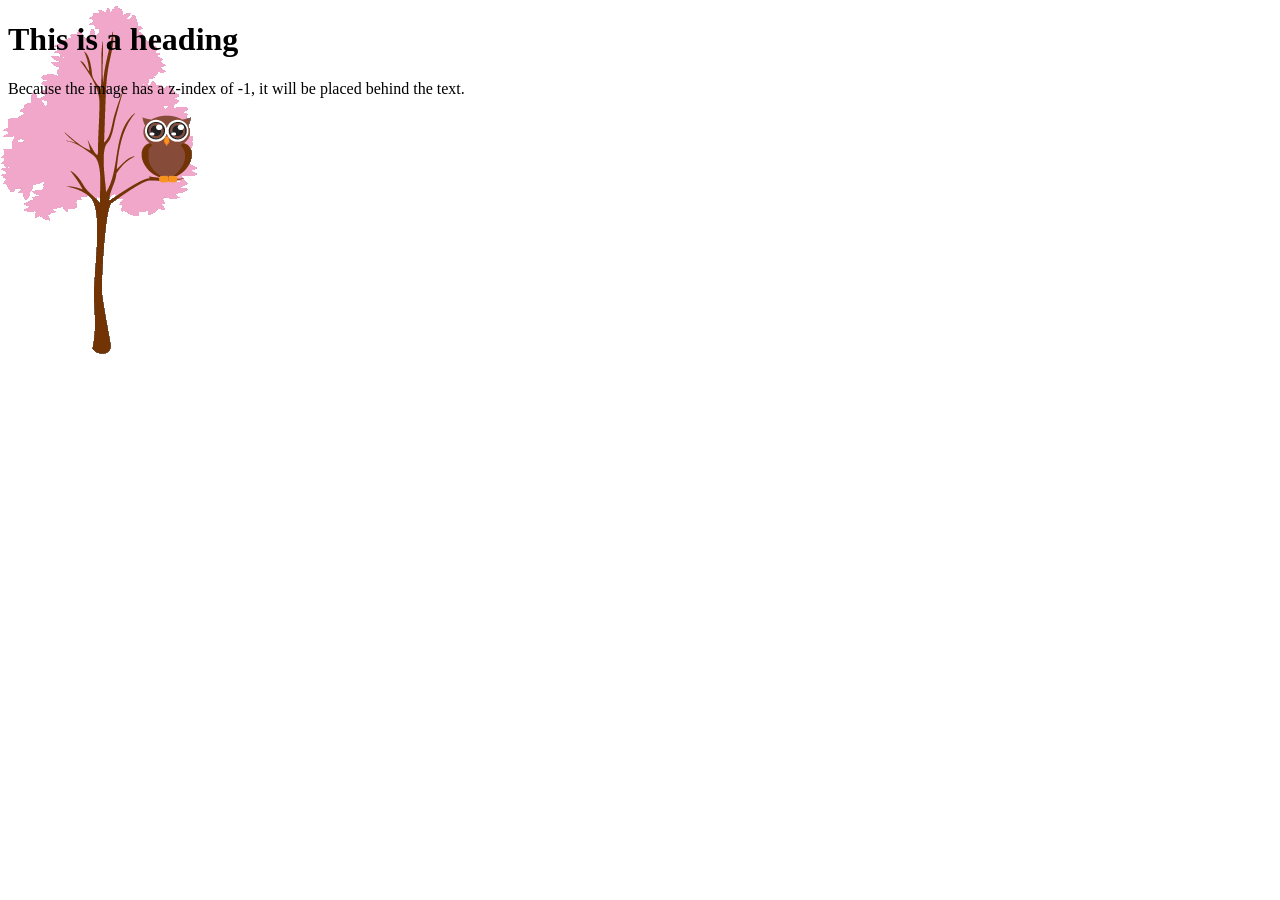
<file: CSS/backgrouns.html>
<!DOCTYPE html>
<html>

<head>
    <style>
        img {
            position: absolute;
            left: 0px;
            top: 0px;
            z-index: -1;
        }
    </style>
</head>

<body>

    <h1>This is a heading</h1>
    <img src="img_tree.png">
    <p>Because the image has a z-index of -1, it will be placed behind the text.</p>

</body>

</html>
</file>
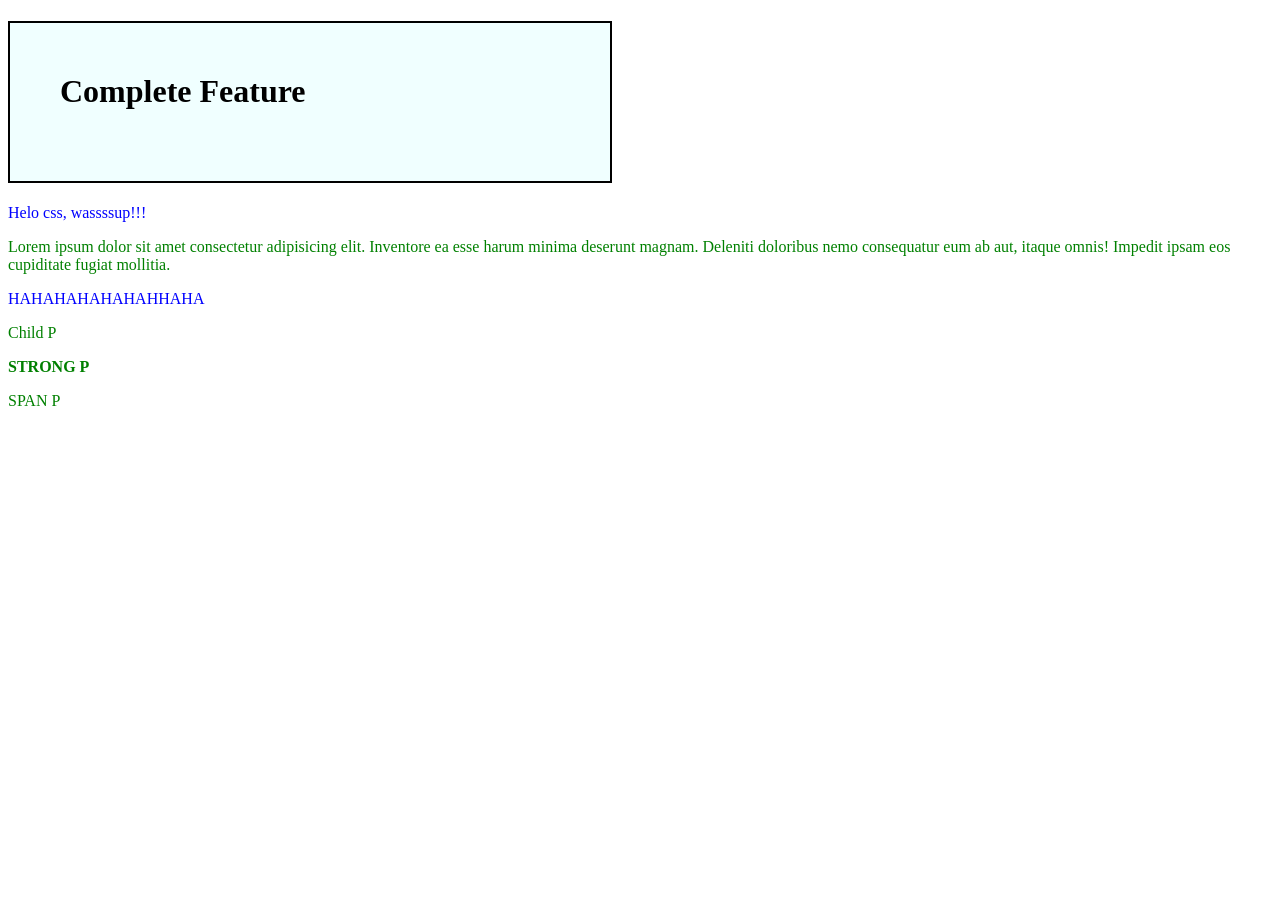
<file: CSS/feature.html>
<!DOCTYPE html>
<html lang="en">

<head>
    <meta charset="UTF-8">
    <meta name="viewport" content="width=, initial-scale=1.0">
    <title>Document</title>
    <style>
        #box {
            width: 500px;
            height: 0.6in;
            padding: 50px;
            background-color: azure;
            border: 2px solid black;


        }

        p {
            color: green;
        }

        #intro {
            color: blue;

        }

        .note {
            color: crimson;

        }
    </style>
</head>

<body>
    <h1 id="box"> Complete Feature </h1>
    <p id="intro" class="note">Helo css, wassssup!!!</p>
    <p>Lorem ipsum dolor sit amet consectetur adipisicing elit. Inventore ea esse harum minima deserunt magnam. Deleniti
        doloribus nemo consequatur eum ab aut, itaque omnis! Impedit ipsam eos cupiditate fugiat mollitia.</p>
    <p id="intro">HAHAHAHAHAHAHHAHA</p>
    <div>
        <p>Child P</p>
        <strong>
            <p>STRONG P</p>
        </strong>
    </div>
    <div>
        <span>
            <p>SPAN P</p>
        </span>
    </div>
</body>

</html>
</file>
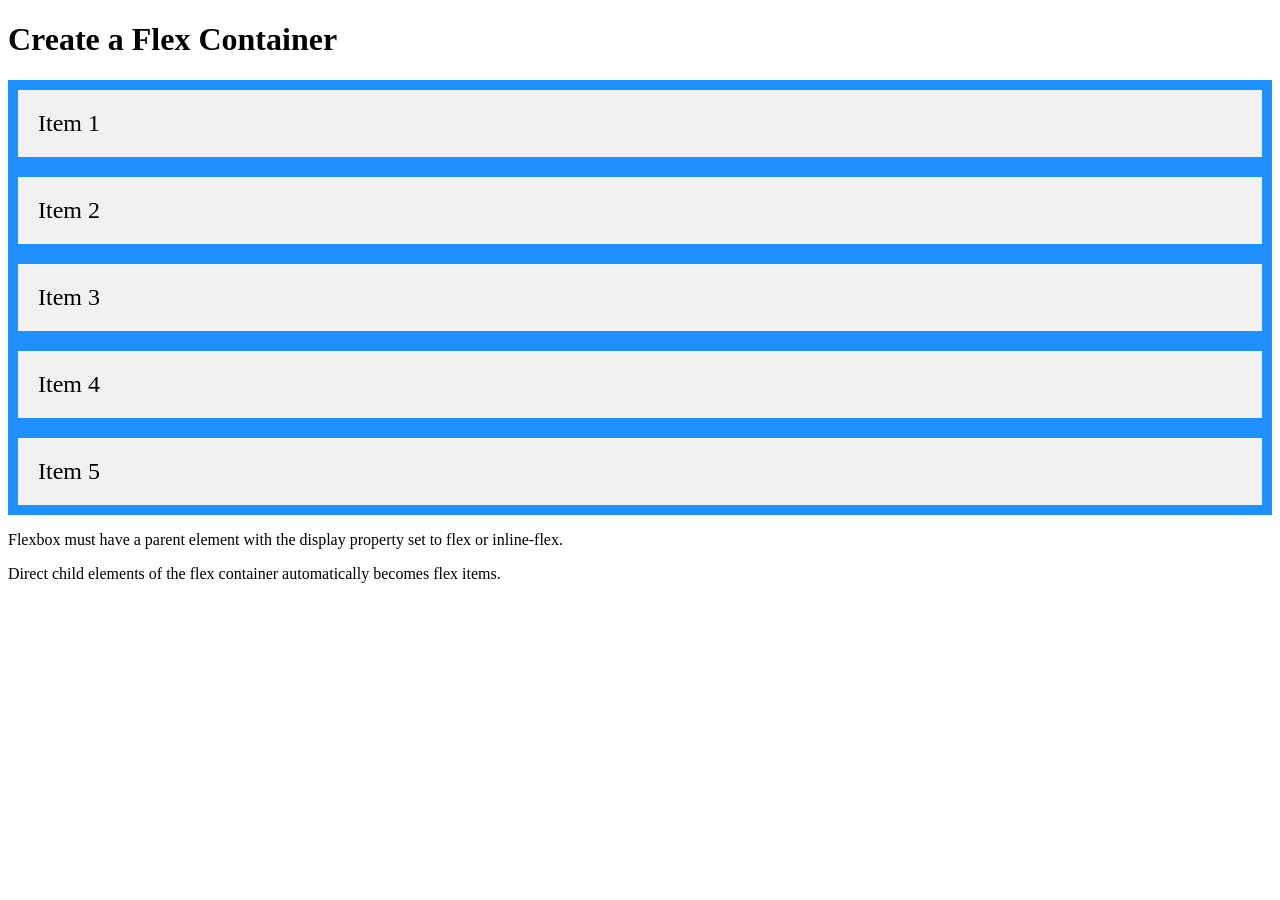
<file: CSS/learningflex.html>
<!DOCTYPE html>
<html>

<head>
    <style>
        .container {
            display: flex;
            background-color: DodgerBlue;
            flex-direction: column;
            gap: calc();
        }

        .container div {
            background-color: #f1f1f1;
            margin: 10px;
            padding: 20px;
            font-size: 24px;
        }
    </style>
</head>

<body>

    <h1>Create a Flex Container</h1>

    <div class="container">
        <div>Item 1</div>
        <div>Item 2</div>
        <div>Item 3</div>
        <div>Item 4</div>
        <div>Item 5</div>
    </div>

    <p>Flexbox must have a parent element with the display property set to flex or inline-flex.</p>
    <p>Direct child elements of the flex container automatically becomes flex items.</p>

</body>

</html>
</file>
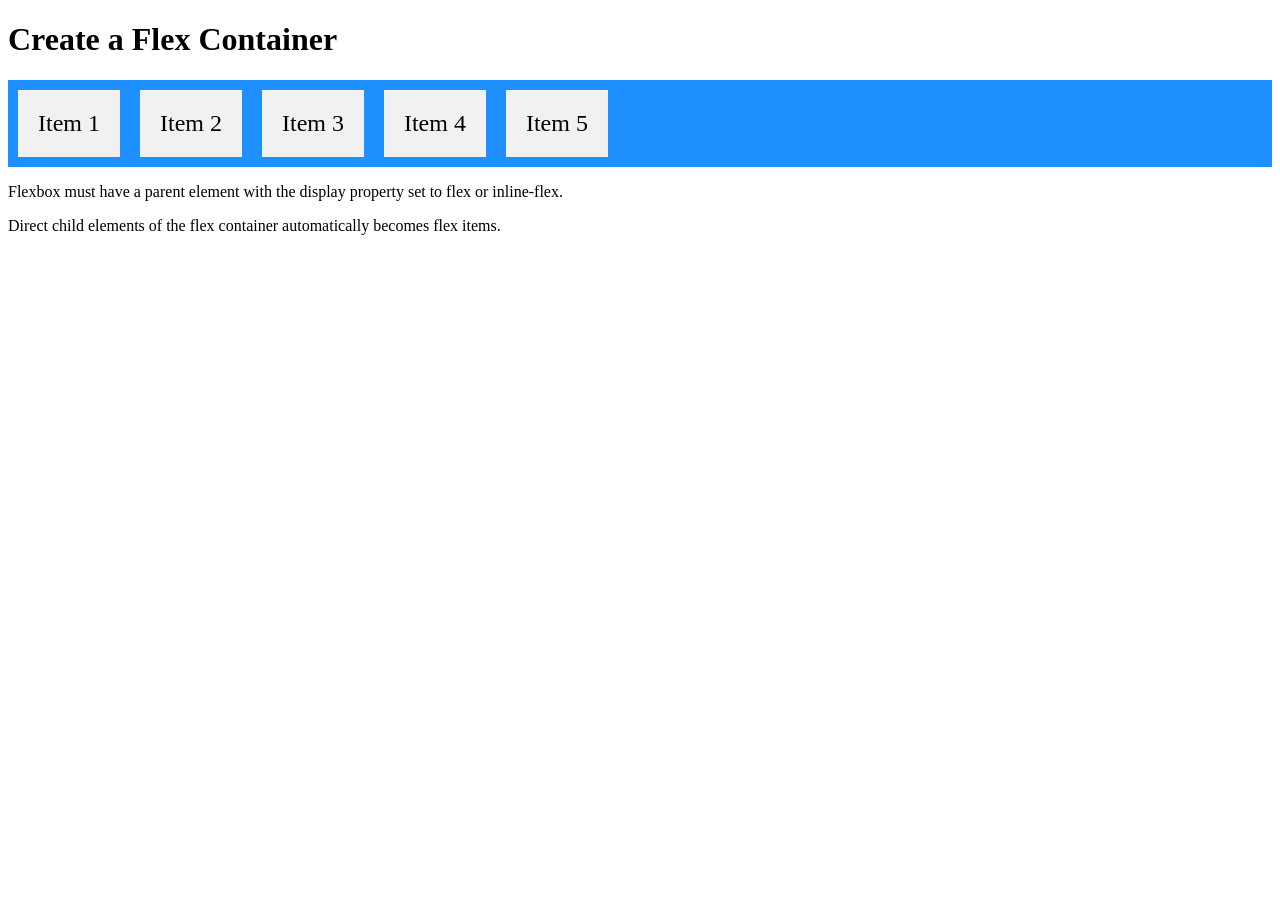
<file: CSS/learningflex2.html>
<!DOCTYPE html>
<html>

<head>
    <style>
        .container {
            display: flex;
            background-color: DodgerBlue;

        }

        .container div {
            background-color: #f1f1f1;
            margin: 10px;
            padding: 20px;
            font-size: 24px;
        }
    </style>
</head>

<body>

    <h1>Create a Flex Container</h1>

    <div class="container">
        <div>Item 1</div>
        <div>Item 2</div>
        <div>Item 3</div>
        <div>Item 4</div>
        <div>Item 5</div>
    </div>

    <p>Flexbox must have a parent element with the display property set to flex or inline-flex.</p>
    <p>Direct child elements of the flex container automatically becomes flex items.</p>

</body>

</html>
</file>
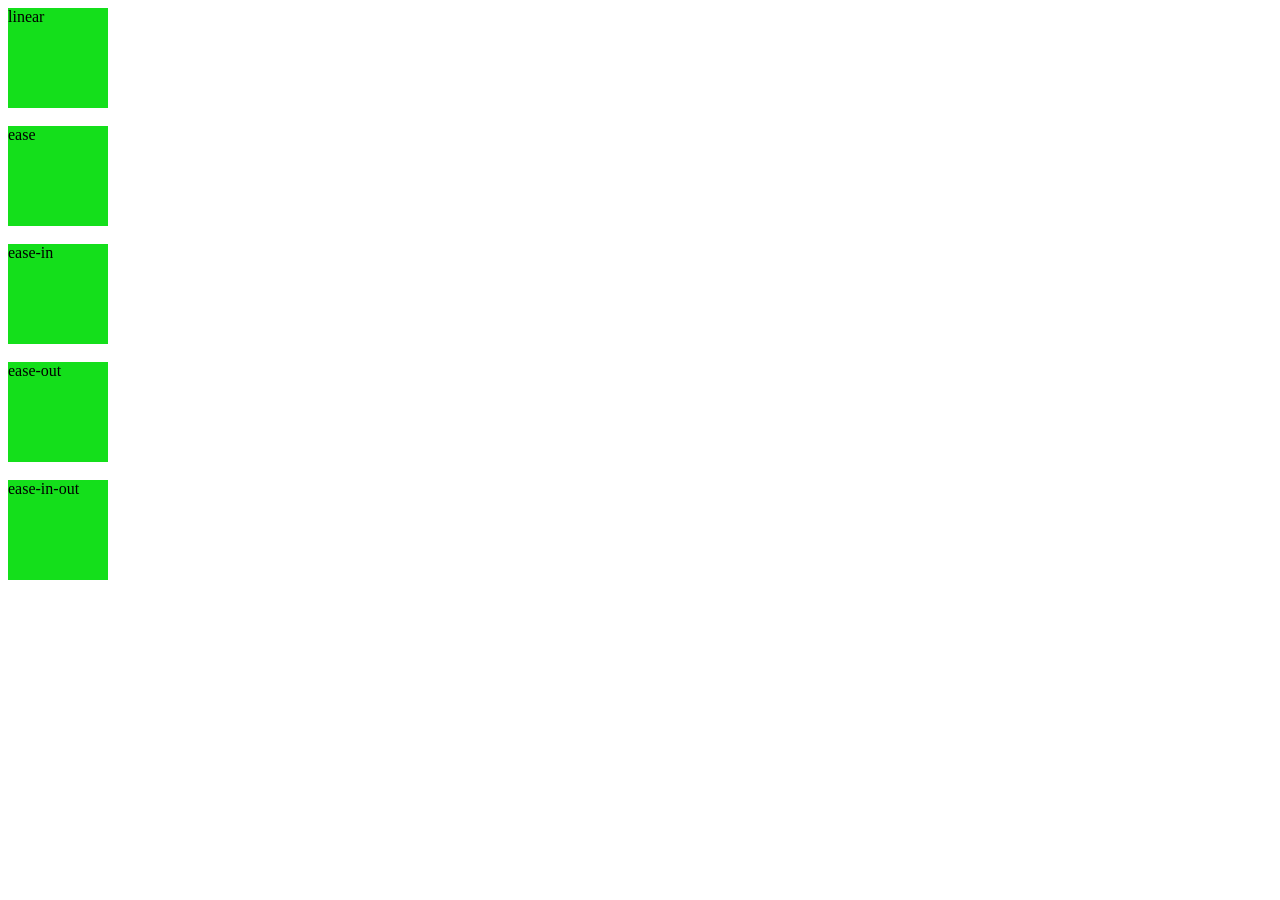
<file: CSS/Cw/transition.html>
<!DOCTYPE html>
<html>

<head>
    <style>
        div {
            width: 100px;
            height: 100px;
            background: rgb(20, 223, 27);
            transition: width 2s, height 2s;
            transition-delay: 1s;
        }

        #div1 {
            transition-timing-function: linear;
        }

        #div2 {
            transition-timing-function: ease;
        }

        #div3 {
            transition-timing-function: ease-in;
        }

        #div4 {
            transition-timing-function: ease-out;
        }

        #div5 {
            transition-timing-function: ease-in-out;
        }

        div:hover {
            width: 300px;
            background-color: aqua;
            height: 300px;
        }
    </style>
</head>

<body>


    <div id="div1">linear</div><br>
    <div id="div2">ease</div><br>
    <div id="div3">ease-in</div><br>
    <div id="div4">ease-out</div><br>
    <div id="div5">ease-in-out</div><br>

</body>

</html>
</file>
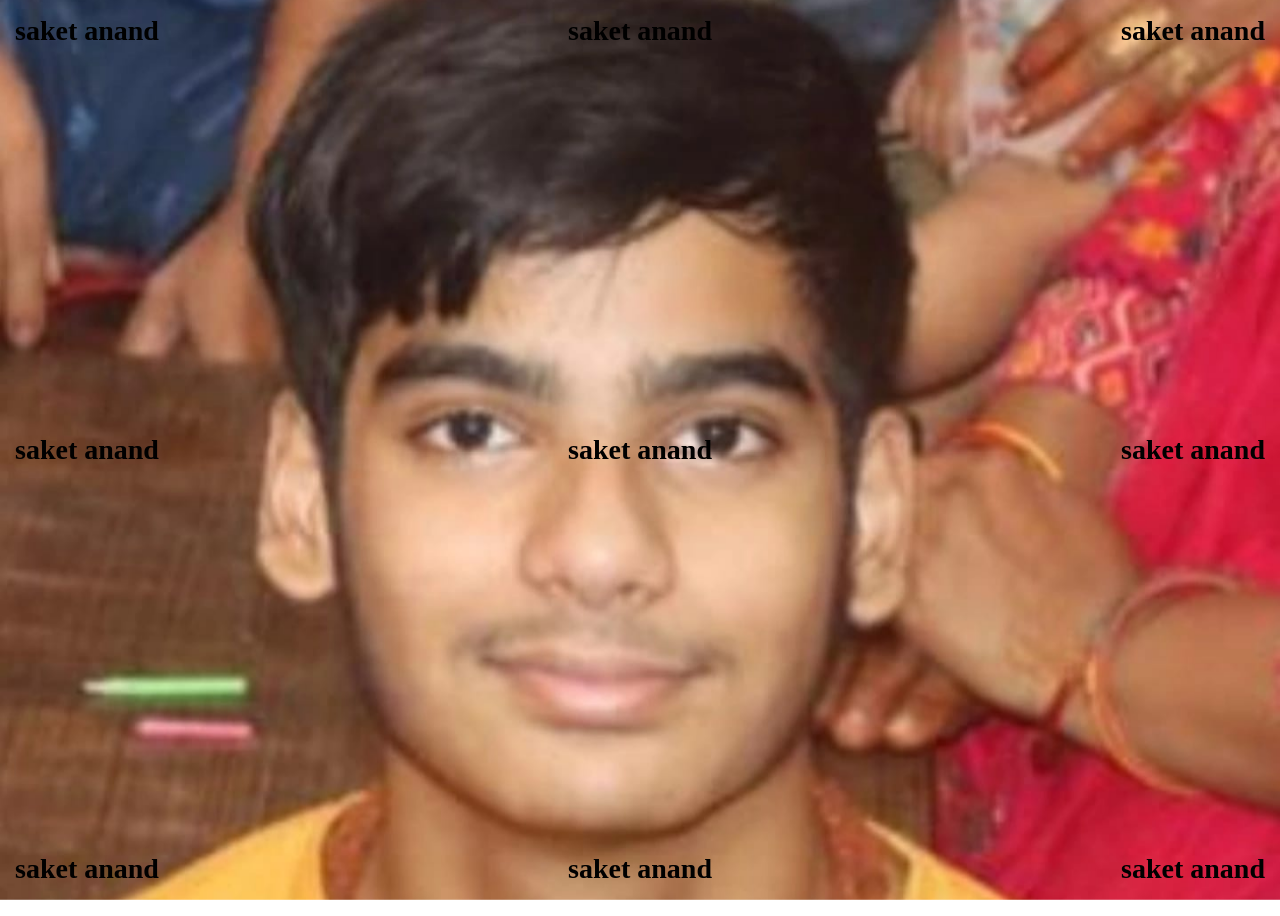
<file: CSS/HW/myphoto.html>
<!DOCTYPE html>
<html lang="en">

<head>
    <meta charset="UTF-8">
    <meta name="viewport" content="width=device-width, initial-scale=1.0">
    <title>Photo Name Grid</title>
    <link rel="stylesheet" href="myphoto.css">
</head>

<body>

    <!-- Full-screen background image -->
    <img src="saketphotu.jpeg" alt="Background photo" class="background">

    <!-- Nine name positions -->
    <div class="name-grid">
        <div>saket anand</div>
        <div>saket anand</div>
        <div>saket anand</div>

        <div>saket anand</div>
        <div>saket anand</div>
        <div>saket anand</div>

        <div>saket anand</div>
        <div>saket anand</div>
        <div>saket anand</div>
    </div>

</body>

</html>
</file>
<file: CSS/HW/myphoto.css>
- {
    margin: 0;
    padding: 0;
    box-sizing: border-box;
}

body {
    width: 100%;
    height: 100vh;
    overflow: hidden;
    font-family: "Times New Roman", serif;
}

.background {
    position: fixed;
    top: 0;
    left: 0;
    width: 100%;
    height: 100%;
    object-fit: cover;
    z-index: -1;
}

.name-grid {
    position: fixed;
    inset: 0;
    display: grid;
    grid-template-columns: repeat(3, 1fr);
    grid-template-rows: repeat(3, 1fr);
    padding: 15px;
    color: black;
    font-size: 28px; /* Increased font size here */
    font-weight: bold;
    pointer-events: none;
}

.name-grid div {
    display: flex;
}

.name-grid div:nth-child(1),
.name-grid div:nth-child(4),
.name-grid div:nth-child(7) {
    justify-self: start;
    text-align: left;
}

.name-grid div:nth-child(2),
.name-grid div:nth-child(5),
.name-grid div:nth-child(8) {
    justify-self: center;
    text-align: center;
}

.name-grid div:nth-child(3),
.name-grid div:nth-child(6),
.name-grid div:nth-child(9) {
    justify-self: end;
    text-align: right;
}

.name-grid div:nth-child(-n+3) {
    align-items: flex-start;
}

.name-grid div:nth-child(n+4):nth-child(-n+6) {
    align-items: center;
}

.name-grid div:nth-child(n+7) {
    align-items: flex-end;
}
</file>
